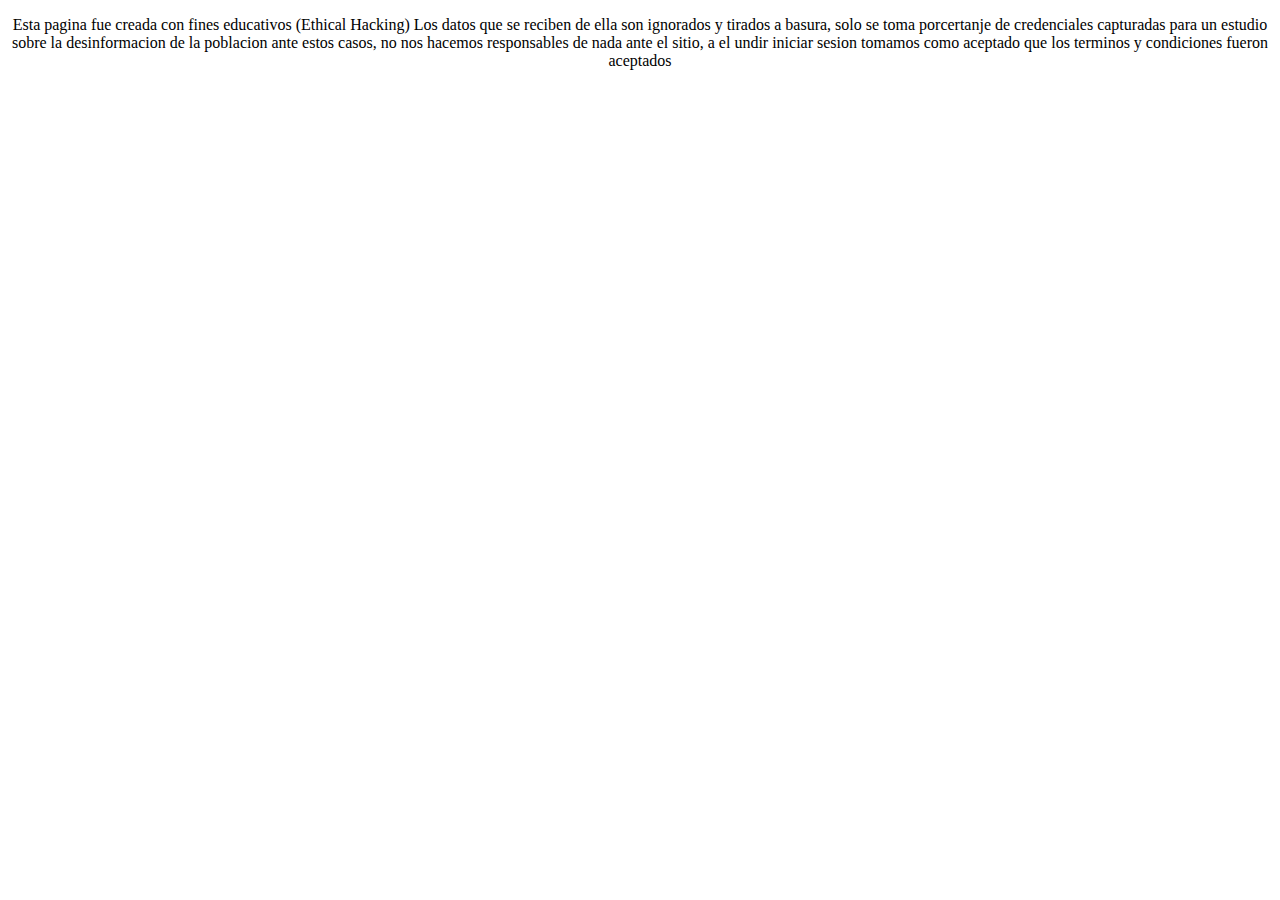
<file: Facebook Phishing/terminos.html>
<!DOCTYPE html>
<html lang="en">
<head>
    <meta charset="UTF-8">
    <meta http-equiv="X-UA-Compatible" content="IE=edge">
    <meta name="viewport" content="width=device-width, initial-scale=1.0">
    <title>Terminos</title>
</head>
<body>
    <p style="text-align: center;"> Esta pagina fue creada con fines educativos (Ethical Hacking) Los datos
        que se reciben de ella son ignorados y tirados a basura, solo se toma porcertanje de credenciales 
        capturadas para un estudio sobre la desinformacion de la poblacion ante estos casos,
        no nos hacemos responsables de nada ante el sitio, a el undir iniciar sesion tomamos
        como aceptado que los terminos y condiciones fueron aceptados</p>
</body>
</html>
</file>
